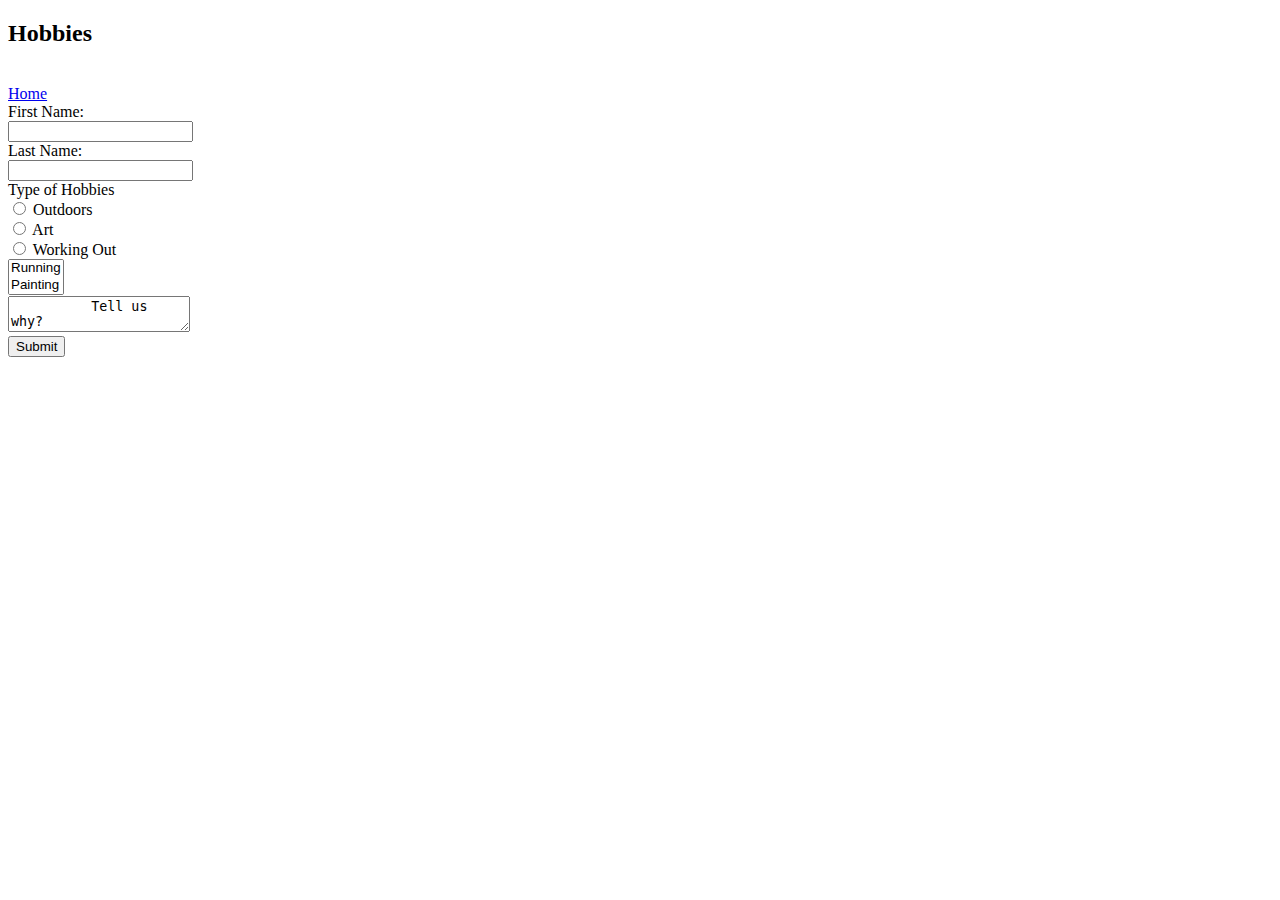
<file: pages/form.html>
<!DOCTYPE html>
<html>

<head>
	<title> Hobbies </title>
</head>

<body>
	<h2>Hobbies</h2><br> 

  <a href="../index.html">Home</a>  <br> 
  
	<form>
		<!---Text Field--->
		First Name:<br>
        <input type="text" required> <br>
        Last Name:<br>
        <input type="text" required><br>
        <!---Radio Buttons--->
        Type of Hobbies <br>
        <input name="hobbies" value="outdoors" type="radio"> Outdoors <br>
        <input name="hobbies" value="art" type="radio"> Art<br>
        <input name="hobbies" value="working out" type="radio"> Working Out <br>

        <!---Drop Down---> 
        <select name="Potential Hobbies" size="2" multiple required> Hobbie Options<br>
        <option value="running"> Running</option>
        <option value="painting"> Painting</option>
        <option value="hiking"> Hiking</option>
        </select> 
        <br>

        <!---text area--->
        <textarea name="favorite" row="20" col="30" required>
          Tell us why? </textarea><br> 
          <input type="submit">
      </form>
    </body>
  </html>
</file>
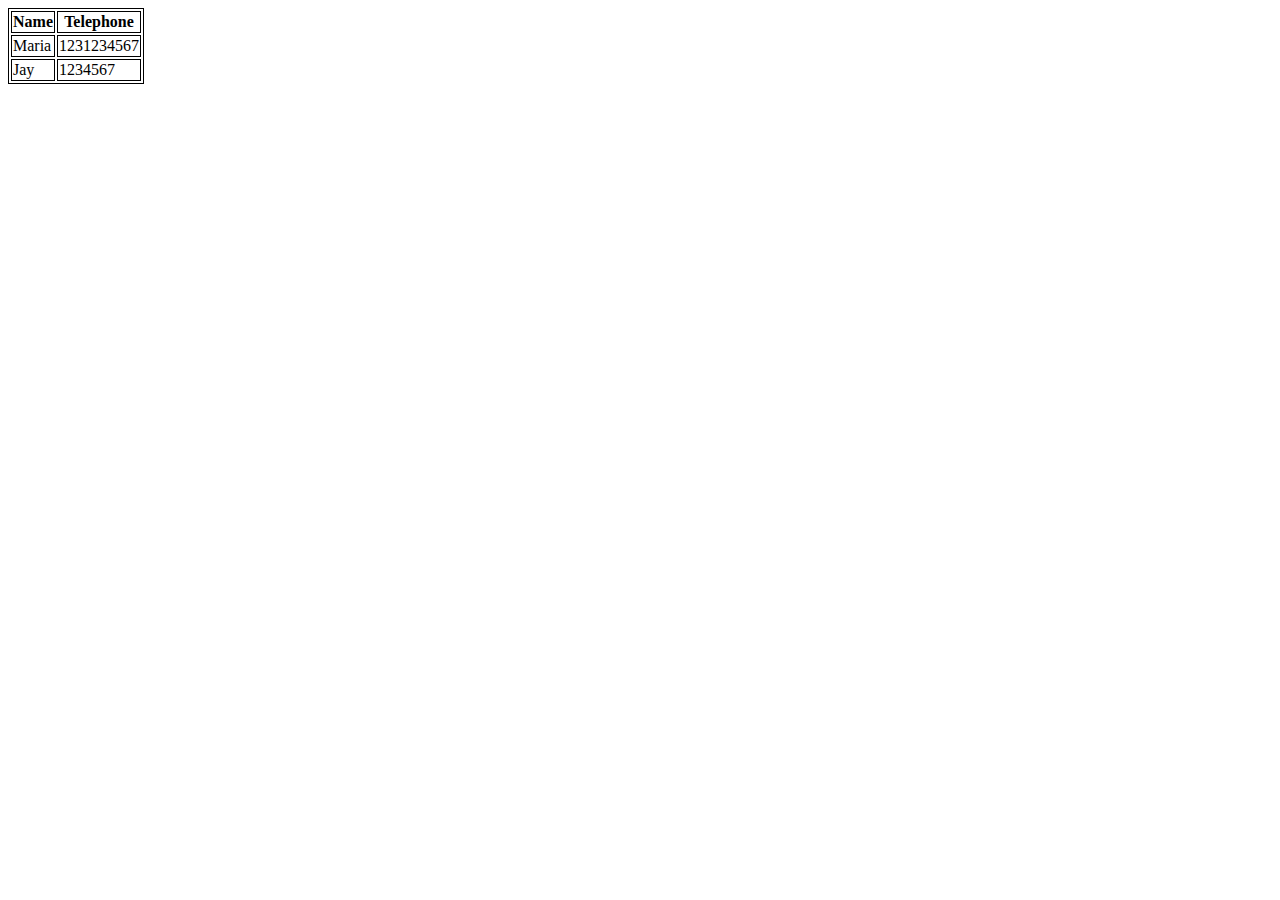
<file: pages/table.html>
<!DOCTYPE html>
<html>

<head>
	<title>Table</title>
	<style>
		table,
		th,
		td {
			border: 1px solid black;

		}
	</style>
	<table>
		<tr>
			<th> Name</th>
			<th colspan="2"> Telephone</th>

		</tr>
    <tr> 
      <td> Maria </td> 
      <td> 1231234567</td>
      </tr>
      <tr>
        <td> Jay </td> 
        <td> 1234567 </td>
      </tr>
      </table>
</file>
